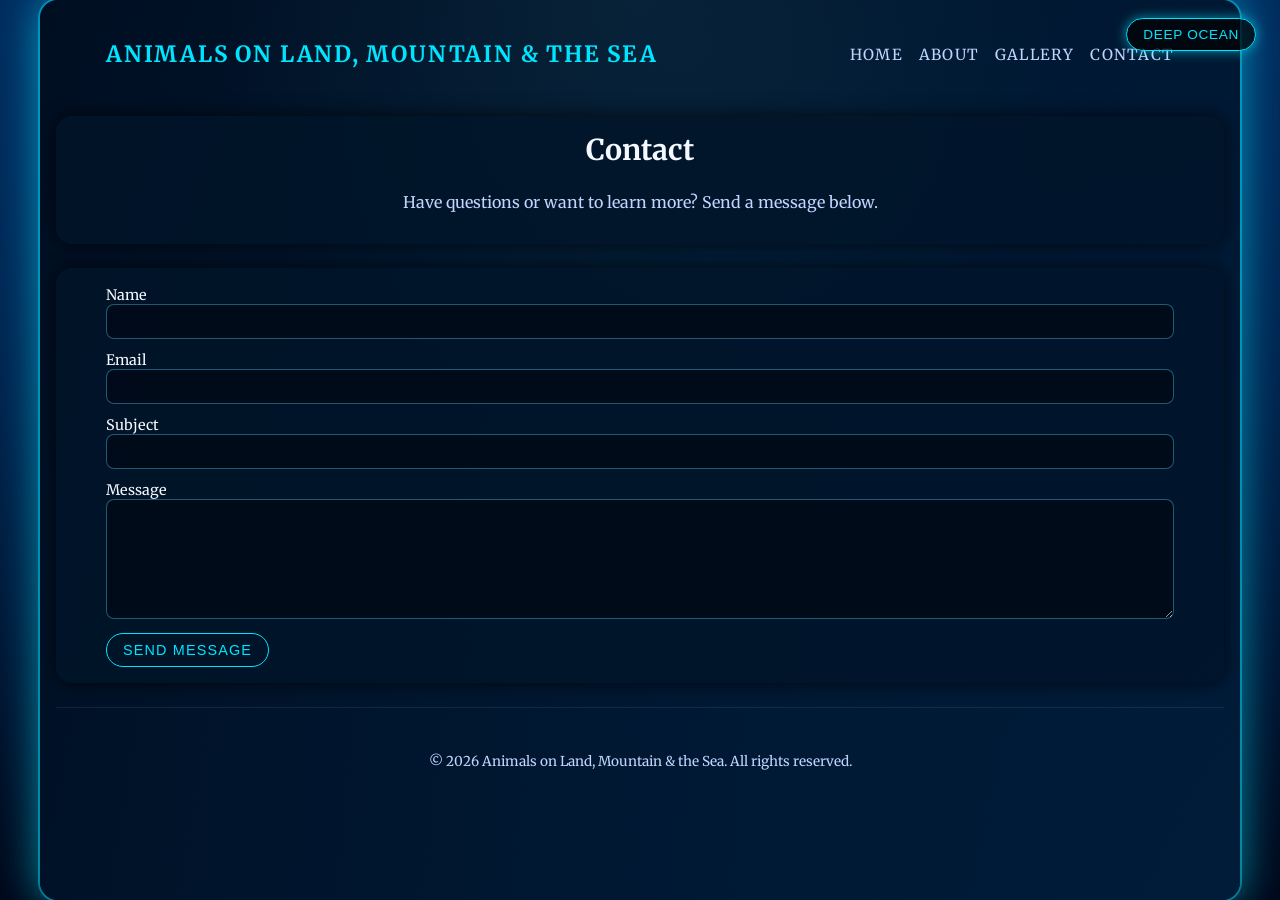
<file: contact.html>
<!-- contact.html -->
<!DOCTYPE html>
<html lang="en">
<head>
  <meta charset="UTF-8" />
  <title>Animals on Land, Mountain & the Sea - Contact</title>
  <meta name="viewport" content="width=device-width, initial-scale=1.0" />
  <link rel="stylesheet" href="style.css" />
</head>

<body>

  <!-- Theme Toggle -->
  <div class="theme-toggle">
    <button id="themeToggleBtn">Deep Ocean</button>
  </div>

  <div class="page-wrapper">

    <!-- Header -->
    <header class="site-header">
      <div class="container header-inner">
        <div class="logo">
          <a href="index.html">Animals on Land, Mountain & the Sea</a>
        </div>
        <nav class="main-nav">
          <ul>
            <li><a href="index.html">Home</a></li>
            <li><a href="about.html">About</a></li>
            <li><a href="gallery.html">Gallery</a></li>
            <li><a href="contact.html">Contact</a></li>
          </ul>
        </nav>
      </div>
    </header>

    <main>

      <!-- Page title -->
      <section class="page-title">
        <div class="container">
          <h1>Contact</h1>
          <p>Have questions or want to learn more? Send a message below.</p>
        </div>
      </section>

      <!-- Contact form -->
      <section class="contact-form-section">
        <div class="container">
          <form action="#" method="post">

            <div>
              <label for="contact-name">Name</label>
              <input type="text" id="contact-name" name="name" />
            </div>

            <div>
              <label for="contact-email">Email</label>
              <input type="email" id="contact-email" name="email" />
            </div>

            <div>
              <label for="contact-subject">Subject</label>
              <input type="text" id="contact-subject" name="subject" />
            </div>

            <div>
              <label for="contact-message">Message</label>
              <textarea id="contact-message" name="message"></textarea>
            </div>

            <button type="submit">Send Message</button>

          </form>
        </div>
      </section>

    </main>

    <!-- Footer -->
    <footer class="site-footer">
      <div class="container">
        <p>&copy; 2026 Animals on Land, Mountain & the Sea. All rights reserved.</p>
      </div>
    </footer>

  </div>

  <!-- Theme Toggle Script -->
  <script>
    (function () {
      const body = document.body;
      const btn = document.getElementById('themeToggleBtn');

      function setTheme(dark) {
        if (dark) {
          body.classList.add('theme-dark');
          btn.textContent = 'Light Ocean';
          localStorage.setItem('theme', 'dark');
        } else {
          body.classList.remove('theme-dark');
          btn.textContent = 'Deep Ocean';
          localStorage.setItem('theme', 'light');
        }
      }

      const saved = localStorage.getItem('theme');
      if (saved === 'dark') setTheme(true);

      btn.addEventListener('click', () => {
        const isDark = body.classList.contains('theme-dark');
        setTheme(!isDark);
      });
    })();
  </script>

</body>
</html>
</file>
<file: style.css>
/* Google Font */
@import url('https://fonts.googleapis.com/css2?family=Merriweather:wght@300;400;700&display=swap');

:root {
  --bg-gradient-light: radial-gradient(circle at top, #4fd1ff 0%, #003b7a 40%, #00081a 100%);
  --bg-gradient-dark: radial-gradient(circle at bottom, #00e5ff 0%, #00152e 40%, #000000 100%);
  --card-bg: rgba(0, 20, 40, 0.8);
  --card-bg-alt: rgba(0, 10, 25, 0.9);
  --text-main: #f5f9ff;
  --text-muted: #c3d4ff;
  --accent: #4fd1ff;
  --accent-strong: #00e5ff;
  --border-glow: 0 0 25px rgba(0, 229, 255, 0.7);
  --transition-fast: 0.25s ease;
  --transition-med: 0.5s ease;
}

*,
*::before,
*::after {
  box-sizing: border-box;
}

html, body {
  margin: 0;
  padding: 0;
  font-family: 'Merriweather', serif;
  color: var(--text-main);
  background: var(--bg-gradient-light);
  min-height: 100%;
}

body.theme-dark {
  background: var(--bg-gradient-dark);
}

.page-wrapper {
  min-height: 100vh;
  max-width: 1200px;
  margin: 0 auto;
  padding: 16px;
  border-radius: 18px;
  box-shadow:
    0 0 0 2px rgba(0, 229, 255, 0.4),
    0 0 40px rgba(0, 229, 255, 0.6);
  background: linear-gradient(135deg, rgba(0, 10, 25, 0.9), rgba(0, 30, 60, 0.9));
  position: relative;
  overflow: hidden;
}

/* Theme toggle button */
.theme-toggle {
  position: fixed;
  top: 18px;
  right: 24px;
  z-index: 1000;
}

.theme-toggle button {
  background: rgba(0, 0, 0, 0.7);
  color: var(--accent-strong);
  border: 1px solid var(--accent-strong);
  border-radius: 999px;
  padding: 8px 16px;
  cursor: pointer;
  font-size: 0.85rem;
  letter-spacing: 0.05em;
  text-transform: uppercase;
  transition: background var(--transition-fast), transform var(--transition-fast), box-shadow var(--transition-fast);
  box-shadow: 0 0 12px rgba(0, 229, 255, 0.6);
}

.theme-toggle button:hover {
  background: rgba(0, 229, 255, 0.15);
  transform: translateY(-1px);
  box-shadow: 0 0 18px rgba(0, 229, 255, 0.9);
}

/* Layout basics */
.container {
  width: 100%;
  max-width: 1100px;
  margin: 0 auto;
  padding: 16px;
}

.site-header,
.site-footer {
  padding: 8px 0;
}

.header-inner {
  display: flex;
  justify-content: space-between;
  align-items: center;
}

.logo a {
  color: var(--accent-strong);
  text-decoration: none;
  font-weight: 700;
  font-size: 1.4rem;
  letter-spacing: 0.08em;
  text-transform: uppercase;
}

.main-nav ul {
  list-style: none;
  display: flex;
  gap: 16px;
  margin: 0;
  padding: 0;
}

.main-nav a {
  color: var(--text-muted);
  text-decoration: none;
  font-size: 0.95rem;
  text-transform: uppercase;
  letter-spacing: 0.08em;
  padding-bottom: 4px;
  border-bottom: 2px solid transparent;
  transition: color var(--transition-fast), border-color var(--transition-fast);
}

.main-nav a:hover {
  color: var(--accent-strong);
  border-color: var(--accent-strong);
}

.site-footer {
  text-align: center;
  font-size: 0.85rem;
  color: var(--text-muted);
  border-top: 1px solid rgba(255, 255, 255, 0.08);
  margin-top: 24px;
  padding-top: 16px;
}

/* Hero slider */
.hero-slider {
  margin-top: 16px;
}

.hero-slider .slides {
  display: grid;
  gap: 16px;
}

.hero-slide {
  position: relative;
  border-radius: 16px;
  overflow: hidden;
  background: var(--card-bg);
  box-shadow: 0 0 18px rgba(0, 0, 0, 0.7);
  cursor: pointer;
  transition: transform var(--transition-med), box-shadow var(--transition-med);
  animation: fadeInUp 0.8s ease forwards;
  opacity: 0;
}

.hero-slide:nth-child(1) { animation-delay: 0.1s; }
.hero-slide:nth-child(2) { animation-delay: 0.2s; }
.hero-slide:nth-child(3) { animation-delay: 0.3s; }

.hero-slide:hover {
  transform: translateY(-4px);
  box-shadow: 0 0 24px rgba(0, 229, 255, 0.7);
}

.hero-slide img {
  width: 100%;
  height: 220px;
  object-fit: cover;
  display: block;
  filter: brightness(0.8);
  transition: filter var(--transition-med), transform var(--transition-med);
}

.hero-slide:hover img {
  filter: brightness(1);
  transform: scale(1.03);
}

.hero-slide-content {
  position: absolute;
  inset: 0;
  display: flex;
  flex-direction: column;
  justify-content: flex-end;
  padding: 16px 18px;
  background: linear-gradient(to top, rgba(0, 0, 0, 0.7), transparent);
}

.hero-slide-content h2 {
  margin: 0;
  font-size: 1.4rem;
}

.hero-slide-content p {
  margin: 4px 0 0;
  font-size: 0.9rem;
  color: var(--text-muted);
}

.hero-slide a {
  position: absolute;
  inset: 0;
  text-indent: -9999px;
}

/* Sections */
section {
  margin-top: 24px;
  animation: fadeIn 0.9s ease forwards;
  opacity: 0;
}

section:nth-of-type(1) { animation-delay: 0.1s; }
section:nth-of-type(2) { animation-delay: 0.2s; }
section:nth-of-type(3) { animation-delay: 0.3s; }
section:nth-of-type(4) { animation-delay: 0.4s; }
section:nth-of-type(5) { animation-delay: 0.5s; }

.home-about-preview,
.home-services,
.home-gallery-preview,
.home-cta,
.home-contact-preview,
.gallery-page-grid,
.contact-form-section,
.about-section,
.page-title {
  background: var(--card-bg);
  border-radius: 16px;
  box-shadow: 0 0 18px rgba(0, 0, 0, 0.7);
}

/* About preview */
.home-about-preview .container {
  display: grid;
  grid-template-columns: minmax(0, 1.1fr) minmax(0, 1.2fr);
  gap: 16px;
  align-items: center;
}

.about-preview-image img {
  width: 100%;
  border-radius: 14px;
  object-fit: cover;
  box-shadow: 0 0 18px rgba(0, 229, 255, 0.4);
}

.about-preview-text h2 {
  margin-top: 0;
  font-size: 1.6rem;
}

.about-preview-text p {
  color: var(--text-muted);
}

.about-preview-text a {
  display: inline-block;
  margin-top: 8px;
  padding: 8px 16px;
  border-radius: 999px;
  border: 1px solid var(--accent-strong);
  color: var(--accent-strong);
  text-decoration: none;
  font-size: 0.9rem;
  text-transform: uppercase;
  letter-spacing: 0.08em;
  transition: background var(--transition-fast), color var(--transition-fast), box-shadow var(--transition-fast);
}

.about-preview-text a:hover {
  background: var(--accent-strong);
  color: #001020;
  box-shadow: 0 0 18px rgba(0, 229, 255, 0.9);
}

/* Services */
.home-services h2 {
  margin-top: 0;
  font-size: 1.7rem;
}

.services-grid {
  display: grid;
  grid-template-columns: repeat(auto-fit, minmax(260px, 1fr));
  gap: 16px;
  margin-top: 8px;
}

.service-card {
  background: var(--card-bg-alt);
  border-radius: 14px;
  padding: 14px;
  box-shadow: 0 0 16px rgba(0, 0, 0, 0.7);
  border: 1px solid rgba(79, 209, 255, 0.25);
  transition: transform var(--transition-med), box-shadow var(--transition-med), border-color var(--transition-med);
}

.service-card:hover {
  transform: translateY(-3px);
  box-shadow: 0 0 22px rgba(0, 229, 255, 0.8);
  border-color: rgba(0, 229, 255, 0.8);
}

.service-card img {
  width: 100%;
  border-radius: 10px;
  margin-bottom: 8px;
  object-fit: cover;
  max-height: 180px;
}

.service-card h3 {
  margin: 4px 0 6px;
  font-size: 1.2rem;
}

.service-card p {
  font-size: 0.9rem;
  color: var(--text-muted);
}

.service-links {
  margin-top: 8px;
}

.service-links h4 {
  margin: 4px 0;
  font-size: 0.95rem;
  color: var(--accent-strong);
}

.service-links ul {
  list-style: none;
  padding-left: 0;
  margin: 0;
}

.service-links li {
  margin-bottom: 4px;
}

.service-links a {
  color: var(--text-main);
  font-size: 0.85rem;
  text-decoration: none;
  border-bottom: 1px dashed rgba(79, 209, 255, 0.5);
  transition: color var(--transition-fast), border-color var(--transition-fast);
}

.service-links a:hover {
  color: var(--accent-strong);
  border-color: var(--accent-strong);
}

/* Gallery preview */
.gallery-grid {
  display: grid;
  grid-template-columns: repeat(auto-fit, minmax(140px, 1fr));
  gap: 10px;
}

.gallery-grid figure {
  margin: 0;
  border-radius: 12px;
  overflow: hidden;
  position: relative;
  box-shadow: 0 0 16px rgba(0, 0, 0, 0.7);
  transition: transform var(--transition-med), box-shadow var(--transition-med), filter var(--transition-med);
}

.gallery-grid img {
  width: 100%;
  height: 140px;
  object-fit: cover;
  display: block;
}

.gallery-grid figure:hover {
  transform: translateY(-3px) scale(1.02);
  box-shadow: 0 0 20px rgba(0, 229, 255, 0.8);
  filter: brightness(1.05);
}

/* CTA */
.home-cta {
  text-align: center;
}

.home-cta h2 {
  margin-top: 0;
  font-size: 1.6rem;
}

.home-cta p {
  color: var(--text-muted);
}

.home-cta a {
  display: inline-block;
  margin-top: 8px;
  padding: 10px 20px;
  border-radius: 999px;
  border: 1px solid var(--accent-strong);
  color: var(--accent-strong);
  text-decoration: none;
  font-size: 0.95rem;
  text-transform: uppercase;
  letter-spacing: 0.08em;
  transition: background var(--transition-fast), color var(--transition-fast), box-shadow var(--transition-fast);
}

.home-cta a:hover {
  background: var(--accent-strong);
  color: #001020;
  box-shadow: 0 0 18px rgba(0, 229, 255, 0.9);
}

/* Contact form */
.contact-form-section form {
  display: grid;
  gap: 10px;
}

.contact-form-section label {
  font-size: 0.9rem;
}

.contact-form-section input,
.contact-form-section textarea {
  width: 100%;
  padding: 8px;
  border-radius: 8px;
  border: 1px solid rgba(79, 209, 255, 0.4);
  background: rgba(0, 10, 25, 0.9);
  color: var(--text-main);
  font-family: inherit;
}

.contact-form-section textarea {
  min-height: 120px;
}

.contact-form-section button {
  justify-self: flex-start;
  padding: 8px 16px;
  border-radius: 999px;
  border: 1px solid var(--accent-strong);
  background: transparent;
  color: var(--accent-strong);
  cursor: pointer;
  text-transform: uppercase;
  letter-spacing: 0.08em;
  font-size: 0.9rem;
  transition: background var(--transition-fast), color var(--transition-fast), box-shadow var(--transition-fast);
}

.contact-form-section button:hover {
  background: var(--accent-strong);
  color: #001020;
  box-shadow: 0 0 18px rgba(0, 229, 255, 0.9);
}

/* Page title */
.page-title {
  text-align: center;
}

.page-title h1 {
  margin-top: 0;
  font-size: 1.8rem;
}

.page-title p {
  color: var(--text-muted);
}

/* About two-column sections */
.about-section .container {
  display: grid;
  grid-template-columns: minmax(0, 1.1fr) minmax(0, 1.2fr);
  gap: 16px;
  align-items: center;
}

.about-col img {
  width: 100%;
  border-radius: 14px;
  object-fit: cover;
  box-shadow: 0 0 18px rgba(0, 229, 255, 0.4);
}

.about-col.text-col p {
  color: var(--text-muted);
}

/* Slide pages */
.slide-page {
  display: flex;
  flex-direction: column;
  align-items: center;
  justify-content: flex-start;
  text-align: center;
  padding: 32px 16px 40px;
  color: var(--text-main);
}

.slide-page h1 {
  margin-bottom: 16px;
  font-size: 2rem;
}

.slide-page img {
  max-width: 420px;
  width: 80%;
  border-radius: 16px;
  box-shadow: 0 0 24px rgba(0, 229, 255, 0.8);
  margin-bottom: 20px;
}

.slide-page .slide-text {
  max-width: 800px;
  font-size: 1.05rem;
  line-height: 1.6;
  text-align: left;
  background: rgba(0, 10, 25, 0.9);
  padding: 18px 20px;
  border-radius: 16px;
  box-shadow: 0 0 18px rgba(0, 0, 0, 0.8);
  overflow-y: auto;
  max-height: 60vh;
}

.slide-page .slide-text h2,
.slide-page .slide-text h3 {
  margin-top: 1rem;
}

.slide-page .slide-text ul {
  padding-left: 20px;
}

/* Animations */
@keyframes fadeIn {
  from { opacity: 0; transform: translateY(8px); }
  to { opacity: 1; transform: translateY(0); }
}

@keyframes fadeInUp {
  from { opacity: 0; transform: translateY(12px); }
  to { opacity: 1; transform: translateY(0); }
}
</file>
